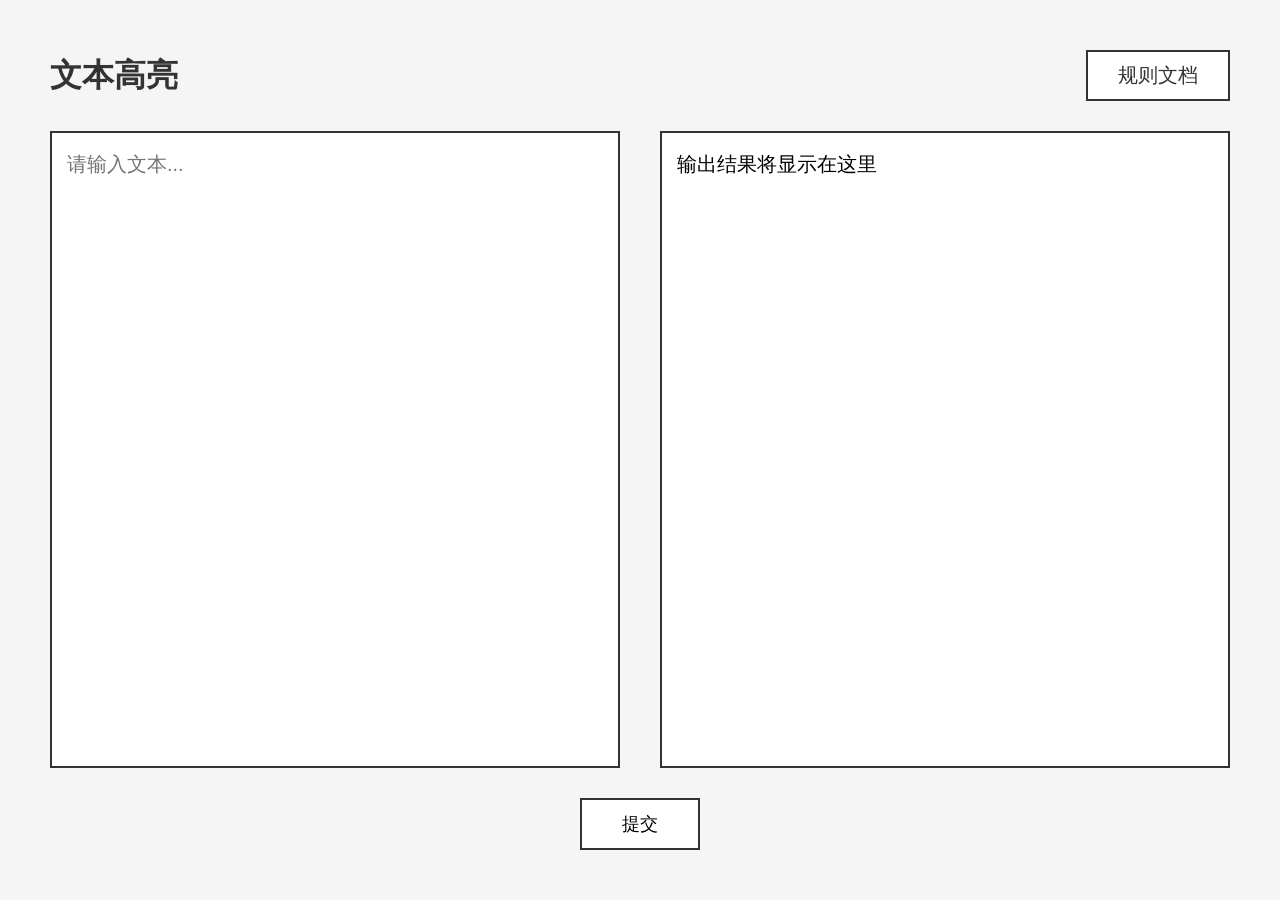
<file: templates/index.html>
<!DOCTYPE html>
<html lang="zh-CN">
<head>
    <meta charset="UTF-8">
    <meta name="viewport" content="width=device-width, initial-scale=1.0">
    <title>文本高亮</title>
    <link rel="stylesheet" href="/static/style.css">
</head>
<body>
    <div class="container">
        <header>
            <h1>文本高亮</h1>
            <a href="/rules" class="rule-btn">规则文档</a>
        </header>
        
        <main>
            <div class="input-section">
                <textarea id="inputText" placeholder="请输入文本..."></textarea>
            </div>
            
            <div class="output-section">
                <div id="outputResult">输出结果将显示在这里</div>
            </div>
        </main>
        
        <footer>
            <button class="submit-btn" id="submitBtn">提交</button>
        </footer>
    </div>
    
    <script src="/static/script.js"></script>
</body>
</html>
</file>
<file: static/style.css>
* {
    margin: 0;
    padding: 0;
    box-sizing: border-box;
}

body {
    font-family: 'Microsoft YaHei', 'PingFang SC', sans-serif;
    background-color: #f5f5f5;
    min-height: 100vh;
}

.container {
    max-width: 100%;
    margin: 0 auto;
    padding: 50px;
    height: 100vh;
    display: flex;
    flex-direction: column;
}

header {
    display: flex;
    justify-content: space-between;
    align-items: center;
    margin-bottom: 30px;
}

header h1 {
    font-size: 32px;
    color: #333;
}

.rule-btn {
    display: inline-block;
    padding: 10px 30px;
    font-size: 20px;
    background-color: #fff;
    border: 2px solid #333;
    cursor: pointer;
    transition: background-color 0.3s;
    text-decoration: none;
    color: #333;
}

.rule-btn:hover {
    background-color: #f0f0f0;
}

.rule-btn:active {
    background-color: #e0e0e0;
}

.rule-btn:visited {
    color: #333;
}

main {
    flex: 1;
    display: flex;
    gap: 40px;
    min-height: 0;
}

.input-section, .output-section {
    flex: 1;
    display: flex;
}

#inputText {
    width: 100%;
    height: 100%;
    padding: 15px;
    font-size: 20px;
    line-height: 1.6;
    border: 2px solid #333;
    resize: none;
    outline: none;
    font-family: inherit;
    overflow-y: auto;
}

#inputText:focus {
    border-color: #555;
}

#outputResult {
    width: 100%;
    height: 100%;
    padding: 15px;
    font-size: 20px;
    line-height: 1.6;
    border: 2px solid #333;
    background-color: #fff;
    white-space: pre-wrap;
    word-wrap: break-word;
    overflow-y: auto;
}

footer {
    display: flex;
    justify-content: center;
    margin-top: 30px;
}

.submit-btn {
    padding: 12px 40px;
    font-size: 18px;
    background-color: #fff;
    border: 2px solid #333;
    cursor: pointer;
    transition: background-color 0.3s;
}

.submit-btn:hover {
    background-color: #f0f0f0;
}

.submit-btn:active {
    background-color: #e0e0e0;
}
</file>
